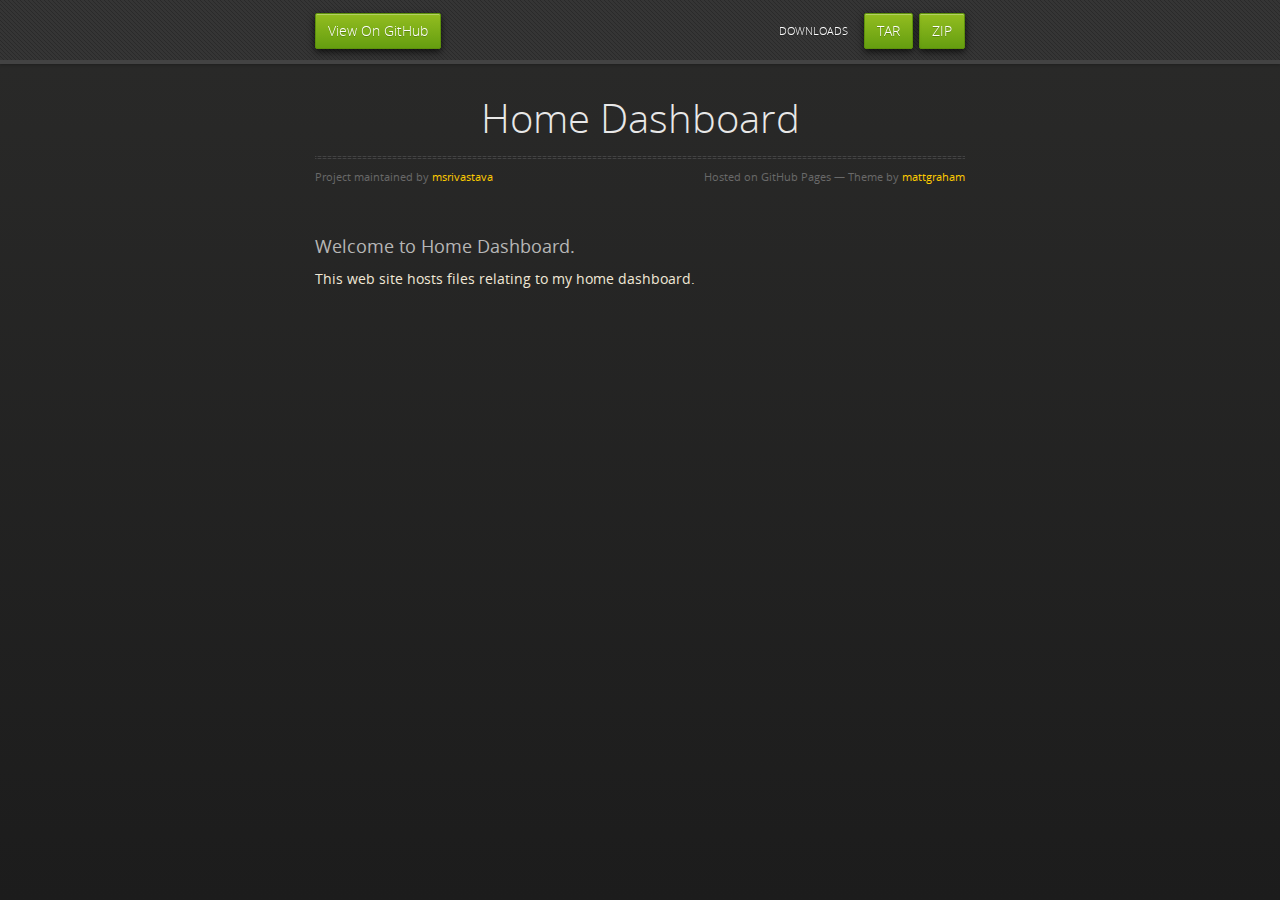
<file: index.html>
<!doctype html>
<html>
  <head>
    <meta charset="utf-8">
    <meta http-equiv="X-UA-Compatible" content="chrome=1">
    <title>Mani's Home Dashboard</title>
    <link rel="stylesheet" href="stylesheets/styles.css">
    <link rel="stylesheet" href="stylesheets/pygment_trac.css">
    <script src="https://ajax.googleapis.com/ajax/libs/jquery/1.7.1/jquery.min.js"></script>
    <script src="javascripts/respond.js"></script>
    <!--[if lt IE 9]>
      <script src="//html5shiv.googlecode.com/svn/trunk/html5.js"></script>
    <![endif]-->
    <!--[if lt IE 8]>
    <link rel="stylesheet" href="stylesheets/ie.css">
    <![endif]-->
    <meta name="viewport" content="width=device-width, initial-scale=1, user-scalable=no">

  </head>
  <body>
      <div id="header">
        <nav>
          <li class="fork"><a href="https://github.com/msrivastava/homedashboard">View On GitHub</a></li>
          <li class="downloads"><a href="https://github.com/msrivastava/homedashboard/zipball/master">ZIP</a></li>
          <li class="downloads"><a href="https://github.com/msrivastava/homedashboard/tarball/master">TAR</a></li>
          <li class="title">DOWNLOADS</li>
        </nav>
      </div><!-- end header -->

    <div class="wrapper">

      <section>
        <div id="title">
          <h1>Home Dashboard</h1>
          <p></p>
          <hr>
          <span class="credits left">Project maintained by <a href="https://github.com/msrivastava">msrivastava</a></span>
          <span class="credits right">Hosted on GitHub Pages &mdash; Theme by <a href="https://twitter.com/michigangraham">mattgraham</a></span>
        </div>

        <h3>
<a name="welcome-to-home-dashboard" class="anchor" href="#welcome-to-home-dashboard"><span class="octicon octicon-link"></span></a>Welcome to Home Dashboard.</h3>

<p>This web site hosts files relating to my home dashboard.</p>
      </section>

    </div>
    <!--[if !IE]><script>fixScale(document);</script><![endif]-->
    
  </body>
</html>
</file>
<file: stylesheets/styles.css>
@font-face {
  font-family: 'OpenSansLight';
  src: url("../fonts/OpenSans-Light-webfont.eot");
  src: url("../fonts/OpenSans-Light-webfont.eot?#iefix") format("embedded-opentype"), url("../fonts/OpenSans-Light-webfont.woff") format("woff"), url("../fonts/OpenSans-Light-webfont.ttf") format("truetype"), url("../fonts/OpenSans-Light-webfont.svg#OpenSansLight") format("svg");
  font-weight: normal;
  font-style: normal;
}

@font-face {
  font-family: 'OpenSansLightItalic';
  src: url("../fonts/OpenSans-LightItalic-webfont.eot");
  src: url("../fonts/OpenSans-LightItalic-webfont.eot?#iefix") format("embedded-opentype"), url("../fonts/OpenSans-LightItalic-webfont.woff") format("woff"), url("../fonts/OpenSans-LightItalic-webfont.ttf") format("truetype"), url("../fonts/OpenSans-LightItalic-webfont.svg#OpenSansLightItalic") format("svg");
  font-weight: normal;
  font-style: normal;
}

@font-face {
  font-family: 'OpenSansRegular';
  src: url("../fonts/OpenSans-Regular-webfont.eot");
  src: url("../fonts/OpenSans-Regular-webfont.eot?#iefix") format("embedded-opentype"), url("../fonts/OpenSans-Regular-webfont.woff") format("woff"), url("../fonts/OpenSans-Regular-webfont.ttf") format("truetype"), url("../fonts/OpenSans-Regular-webfont.svg#OpenSansRegular") format("svg");
  font-weight: normal;
  font-style: normal;
  -webkit-font-smoothing: antialiased;
}

@font-face {
  font-family: 'OpenSansItalic';
  src: url("../fonts/OpenSans-Italic-webfont.eot");
  src: url("../fonts/OpenSans-Italic-webfont.eot?#iefix") format("embedded-opentype"), url("../fonts/OpenSans-Italic-webfont.woff") format("woff"), url("../fonts/OpenSans-Italic-webfont.ttf") format("truetype"), url("../fonts/OpenSans-Italic-webfont.svg#OpenSansItalic") format("svg");
  font-weight: normal;
  font-style: normal;
  -webkit-font-smoothing: antialiased;
}

@font-face {
  font-family: 'OpenSansSemibold';
  src: url("../fonts/OpenSans-Semibold-webfont.eot");
  src: url("../fonts/OpenSans-Semibold-webfont.eot?#iefix") format("embedded-opentype"), url("../fonts/OpenSans-Semibold-webfont.woff") format("woff"), url("../fonts/OpenSans-Semibold-webfont.ttf") format("truetype"), url("../fonts/OpenSans-Semibold-webfont.svg#OpenSansSemibold") format("svg");
  font-weight: normal;
  font-style: normal;
  -webkit-font-smoothing: antialiased;
}

@font-face {
  font-family: 'OpenSansSemiboldItalic';
  src: url("../fonts/OpenSans-SemiboldItalic-webfont.eot");
  src: url("../fonts/OpenSans-SemiboldItalic-webfont.eot?#iefix") format("embedded-opentype"), url("../fonts/OpenSans-SemiboldItalic-webfont.woff") format("woff"), url("../fonts/OpenSans-SemiboldItalic-webfont.ttf") format("truetype"), url("../fonts/OpenSans-SemiboldItalic-webfont.svg#OpenSansSemiboldItalic") format("svg");
  font-weight: normal;
  font-style: normal;
  -webkit-font-smoothing: antialiased;
}

@font-face {
  font-family: 'OpenSansBold';
  src: url("../fonts/OpenSans-Bold-webfont.eot");
  src: url("../fonts/OpenSans-Bold-webfont.eot?#iefix") format("embedded-opentype"), url("../fonts/OpenSans-Bold-webfont.woff") format("woff"), url("../fonts/OpenSans-Bold-webfont.ttf") format("truetype"), url("../fonts/OpenSans-Bold-webfont.svg#OpenSansBold") format("svg");
  font-weight: normal;
  font-style: normal;
  -webkit-font-smoothing: antialiased;
}

@font-face {
  font-family: 'OpenSansBoldItalic';
  src: url("../fonts/OpenSans-BoldItalic-webfont.eot");
  src: url("../fonts/OpenSans-BoldItalic-webfont.eot?#iefix") format("embedded-opentype"), url("../fonts/OpenSans-BoldItalic-webfont.woff") format("woff"), url("../fonts/OpenSans-BoldItalic-webfont.ttf") format("truetype"), url("../fonts/OpenSans-BoldItalic-webfont.svg#OpenSansBoldItalic") format("svg");
  font-weight: normal;
  font-style: normal;
  -webkit-font-smoothing: antialiased;
}

/* normalize.css 2012-02-07T12:37 UTC - http://github.com/necolas/normalize.css */
/* =============================================================================
   HTML5 display definitions
   ========================================================================== */
/*
 * Corrects block display not defined in IE6/7/8/9 & FF3
 */
article,
aside,
details,
figcaption,
figure,
footer,
header,
hgroup,
nav,
section,
summary {
  display: block;
}

/*
 * Corrects inline-block display not defined in IE6/7/8/9 & FF3
 */
audio,
canvas,
video {
  display: inline-block;
  *display: inline;
  *zoom: 1;
}

/*
 * Prevents modern browsers from displaying 'audio' without controls
 */
audio:not([controls]) {
  display: none;
}

/*
 * Addresses styling for 'hidden' attribute not present in IE7/8/9, FF3, S4
 * Known issue: no IE6 support
 */
[hidden] {
  display: none;
}

/* =============================================================================
   Base
   ========================================================================== */
/*
 * 1. Corrects text resizing oddly in IE6/7 when body font-size is set using em units
 *    http://clagnut.com/blog/348/#c790
 * 2. Prevents iOS text size adjust after orientation change, without disabling user zoom
 *    www.456bereastreet.com/archive/201012/controlling_text_size_in_safari_for_ios_without_disabling_user_zoom/
 */
html {
  font-size: 100%;
  /* 1 */
  -webkit-text-size-adjust: 100%;
  /* 2 */
  -ms-text-size-adjust: 100%;
  /* 2 */
}

/*
 * Addresses font-family inconsistency between 'textarea' and other form elements.
 */
html,
button,
input,
select,
textarea {
  font-family: sans-serif;
}

/*
 * Addresses margins handled incorrectly in IE6/7
 */
body {
  margin: 0;
}

/* =============================================================================
   Links
   ========================================================================== */
/*
 * Addresses outline displayed oddly in Chrome
 */
a:focus {
  outline: thin dotted;
}

/*
 * Improves readability when focused and also mouse hovered in all browsers
 * people.opera.com/patrickl/experiments/keyboard/test
 */
a:hover,
a:active {
  outline: 0;
}

/* =============================================================================
   Typography
   ========================================================================== */
/*
 * Addresses font sizes and margins set differently in IE6/7
 * Addresses font sizes within 'section' and 'article' in FF4+, Chrome, S5
 */
h1 {
  font-size: 2em;
  margin: 0.67em 0;
}

h2 {
  font-size: 1.5em;
  margin: 0.83em 0;
}

h3 {
  font-size: 1.17em;
  margin: 1em 0;
}

h4 {
  font-size: 1em;
  margin: 1.33em 0;
}

h5 {
  font-size: 0.83em;
  margin: 1.67em 0;
}

h6 {
  font-size: 0.75em;
  margin: 2.33em 0;
}

/*
 * Addresses styling not present in IE7/8/9, S5, Chrome
 */
abbr[title] {
  border-bottom: 1px dotted;
}

/*
 * Addresses style set to 'bolder' in FF3+, S4/5, Chrome
*/
b,
strong {
  font-weight: bold;
}

blockquote {
  margin: 1em 40px;
}

/*
 * Addresses styling not present in S5, Chrome
 */
dfn {
  font-style: italic;
}

/*
 * Addresses styling not present in IE6/7/8/9
 */
mark {
  background: #ff0;
  color: #000;
}

/*
 * Addresses margins set differently in IE6/7
 */
p,
pre {
  margin: 1em 0;
}

/*
 * Corrects font family set oddly in IE6, S4/5, Chrome
 * en.wikipedia.org/wiki/User:Davidgothberg/Test59
 */
pre,
code,
kbd,
samp {
  font-family: monospace, serif;
  _font-family: 'courier new', monospace;
  font-size: 1em;
}

/*
 * 1. Addresses CSS quotes not supported in IE6/7
 * 2. Addresses quote property not supported in S4
 */
/* 1 */
q {
  quotes: none;
}

/* 2 */
q:before,
q:after {
  content: '';
  content: none;
}

small {
  font-size: 75%;
}

/*
 * Prevents sub and sup affecting line-height in all browsers
 * gist.github.com/413930
 */
sub,
sup {
  font-size: 75%;
  line-height: 0;
  position: relative;
  vertical-align: baseline;
}

sup {
  top: -0.5em;
}

sub {
  bottom: -0.25em;
}

/* =============================================================================
   Lists
   ========================================================================== */
/*
 * Addresses margins set differently in IE6/7
 */
dl,
menu,
ol,
ul {
  margin: 1em 0;
}

dd {
  margin: 0 0 0 40px;
}

/*
 * Addresses paddings set differently in IE6/7
 */
menu,
ol,
ul {
  padding: 0 0 0 40px;
}

/*
 * Corrects list images handled incorrectly in IE7
 */
nav ul,
nav ol {
  list-style: none;
  list-style-image: none;
}

/* =============================================================================
   Embedded content
   ========================================================================== */
/*
 * 1. Removes border when inside 'a' element in IE6/7/8/9, FF3
 * 2. Improves image quality when scaled in IE7
 *    code.flickr.com/blog/2008/11/12/on-ui-quality-the-little-things-client-side-image-resizing/
 */
img {
  border: 0;
  /* 1 */
  -ms-interpolation-mode: bicubic;
  /* 2 */
}

/*
 * Corrects overflow displayed oddly in IE9
 */
svg:not(:root) {
  overflow: hidden;
}

/* =============================================================================
   Figures
   ========================================================================== */
/*
 * Addresses margin not present in IE6/7/8/9, S5, O11
 */
figure {
  margin: 0;
}

/* =============================================================================
   Forms
   ========================================================================== */
/*
 * Corrects margin displayed oddly in IE6/7
 */
form {
  margin: 0;
}

/*
 * Define consistent border, margin, and padding
 */
fieldset {
  border: 1px solid #c0c0c0;
  margin: 0 2px;
  padding: 0.35em 0.625em 0.75em;
}

/*
 * 1. Corrects color not being inherited in IE6/7/8/9
 * 2. Corrects text not wrapping in FF3 
 * 3. Corrects alignment displayed oddly in IE6/7
 */
legend {
  border: 0;
  /* 1 */
  padding: 0;
  white-space: normal;
  /* 2 */
  *margin-left: -7px;
  /* 3 */
}

/*
 * 1. Corrects font size not being inherited in all browsers
 * 2. Addresses margins set differently in IE6/7, FF3+, S5, Chrome
 * 3. Improves appearance and consistency in all browsers
 */
button,
input,
select,
textarea {
  font-size: 100%;
  /* 1 */
  margin: 0;
  /* 2 */
  vertical-align: baseline;
  /* 3 */
  *vertical-align: middle;
  /* 3 */
}

/*
 * Addresses FF3/4 setting line-height on 'input' using !important in the UA stylesheet
 */
button,
input {
  line-height: normal;
  /* 1 */
}

/*
 * 1. Improves usability and consistency of cursor style between image-type 'input' and others
 * 2. Corrects inability to style clickable 'input' types in iOS
 * 3. Removes inner spacing in IE7 without affecting normal text inputs
 *    Known issue: inner spacing remains in IE6
 */
button,
input[type="button"],
input[type="reset"],
input[type="submit"] {
  cursor: pointer;
  /* 1 */
  -webkit-appearance: button;
  /* 2 */
  *overflow: visible;
  /* 3 */
}

/*
 * Re-set default cursor for disabled elements
 */
button[disabled],
input[disabled] {
  cursor: default;
}

/*
 * 1. Addresses box sizing set to content-box in IE8/9
 * 2. Removes excess padding in IE8/9
 * 3. Removes excess padding in IE7
      Known issue: excess padding remains in IE6
 */
input[type="checkbox"],
input[type="radio"] {
  box-sizing: border-box;
  /* 1 */
  padding: 0;
  /* 2 */
  *height: 13px;
  /* 3 */
  *width: 13px;
  /* 3 */
}

/*
 * 1. Addresses appearance set to searchfield in S5, Chrome
 * 2. Addresses box-sizing set to border-box in S5, Chrome (include -moz to future-proof)
 */
input[type="search"] {
  -webkit-appearance: textfield;
  /* 1 */
  -moz-box-sizing: content-box;
  -webkit-box-sizing: content-box;
  /* 2 */
  box-sizing: content-box;
}

/*
 * Removes inner padding and search cancel button in S5, Chrome on OS X
 */
input[type="search"]::-webkit-search-decoration,
input[type="search"]::-webkit-search-cancel-button {
  -webkit-appearance: none;
}

/*
 * Removes inner padding and border in FF3+
 * www.sitepen.com/blog/2008/05/14/the-devils-in-the-details-fixing-dojos-toolbar-buttons/
 */
button::-moz-focus-inner,
input::-moz-focus-inner {
  border: 0;
  padding: 0;
}

/*
 * 1. Removes default vertical scrollbar in IE6/7/8/9
 * 2. Improves readability and alignment in all browsers
 */
textarea {
  overflow: auto;
  /* 1 */
  vertical-align: top;
  /* 2 */
}

/* =============================================================================
   Tables
   ========================================================================== */
/*
 * Remove most spacing between table cells
 */
table {
  border-collapse: collapse;
  border-spacing: 0;
}

body {
  padding: 0px 0 20px 0px;
  margin: 0px;
  font: 14px/1.5 "OpenSansRegular", "Helvetica Neue", Helvetica, Arial, sans-serif;
  color: #f0e7d5;
  font-weight: normal;
  background: #252525;
  background-attachment: fixed !important;
  background: -webkit-gradient(linear, 50% 0%, 50% 100%, color-stop(0%, #2a2a29), color-stop(100%, #1c1c1c));
  background: -webkit-linear-gradient(#2a2a29, #1c1c1c);
  background: -moz-linear-gradient(#2a2a29, #1c1c1c);
  background: -o-linear-gradient(#2a2a29, #1c1c1c);
  background: -ms-linear-gradient(#2a2a29, #1c1c1c);
  background: linear-gradient(#2a2a29, #1c1c1c);
}

h1, h2, h3, h4, h5, h6 {
  color: #e8e8e8;
  margin: 0 0 10px;
  font-family: 'OpenSansRegular', "Helvetica Neue", Helvetica, Arial, sans-serif;
  font-weight: normal;
}

p, ul, ol, table, pre, dl {
  margin: 0 0 20px;
}

h1, h2, h3 {
  line-height: 1.1;
}

h1 {
  font-size: 28px;
}

h2 {
  font-size: 24px;
}

h4, h5, h6 {
  color: #e8e8e8;
}

h3 {
  font-size: 18px;
  line-height: 24px;
  font-family: 'OpenSansRegular', "Helvetica Neue", Helvetica, Arial, sans-serif !important;
  font-weight: normal;
  color: #b6b6b6;
}

a {
  color: #ffcc00;
  font-weight: 400;
  text-decoration: none;
}
a:hover {
  color: #ffeb9b;
}

a small {
  font-size: 11px;
  color: #666;
  margin-top: -0.6em;
  display: block;
}

ul {
  list-style-image: url("../images/bullet.png");
}

strong {
  font-family: 'OpenSansBold', "Helvetica Neue", Helvetica, Arial, sans-serif !important;
  font-weight: normal;
}

.wrapper {
  max-width: 650px;
  margin: 0 auto;
  position: relative;
  padding: 0 20px;
}

section img {
  max-width: 100%;
}

blockquote {
  border-left: 3px solid #ffcc00;
  margin: 0;
  padding: 0 0 0 20px;
  font-style: italic;
}

code {
  font-family: "Lucida Sans", Monaco, Bitstream Vera Sans Mono, Lucida Console, Terminal;
  color: #efefef;
  font-size: 13px;
  margin: 0 4px;
  padding: 4px 6px;
  -moz-border-radius: 2px;
  -webkit-border-radius: 2px;
  -o-border-radius: 2px;
  -ms-border-radius: 2px;
  -khtml-border-radius: 2px;
  border-radius: 2px;
}

pre {
  padding: 8px 15px;
  background: #191919;
  -moz-border-radius: 2px;
  -webkit-border-radius: 2px;
  -o-border-radius: 2px;
  -ms-border-radius: 2px;
  -khtml-border-radius: 2px;
  border-radius: 2px;
  border: 1px solid #121212;
  -moz-box-shadow: inset 0 1px 3px rgba(0, 0, 0, 0.3);
  -webkit-box-shadow: inset 0 1px 3px rgba(0, 0, 0, 0.3);
  -o-box-shadow: inset 0 1px 3px rgba(0, 0, 0, 0.3);
  box-shadow: inset 0 1px 3px rgba(0, 0, 0, 0.3);
  overflow: auto;
  overflow-y: hidden;
}
pre code {
  color: #efefef;
  text-shadow: 0px 1px 0px #000;
  margin: 0;
  padding: 0;
}

table {
  width: 100%;
  border-collapse: collapse;
}

th {
  text-align: left;
  padding: 5px 10px;
  border-bottom: 1px solid #434343;
  color: #b6b6b6;
  font-family: 'OpenSansSemibold', "Helvetica Neue", Helvetica, Arial, sans-serif !important;
  font-weight: normal;
}

td {
  text-align: left;
  padding: 5px 10px;
  border-bottom: 1px solid #434343;
}

hr {
  border: 0;
  outline: none;
  height: 3px;
  background: transparent url("../images/hr.gif") center center repeat-x;
  margin: 0 0 20px;
}

dt {
  color: #F0E7D5;
  font-family: 'OpenSansSemibold', "Helvetica Neue", Helvetica, Arial, sans-serif !important;
  font-weight: normal;
}

#header {
  z-index: 100;
  left: 0;
  top: 0px;
  height: 60px;
  width: 100%;
  position: fixed;
  background: url(../images/nav-bg.gif) #353535;
  border-bottom: 4px solid #434343;
  -moz-box-shadow: 0px 1px 3px rgba(0, 0, 0, 0.25);
  -webkit-box-shadow: 0px 1px 3px rgba(0, 0, 0, 0.25);
  -o-box-shadow: 0px 1px 3px rgba(0, 0, 0, 0.25);
  box-shadow: 0px 1px 3px rgba(0, 0, 0, 0.25);
}
#header nav {
  max-width: 650px;
  margin: 0 auto;
  padding: 0 10px;
  background: blue;
  margin: 6px auto;
}
#header nav li {
  font-family: 'OpenSansLight', "Helvetica Neue", Helvetica, Arial, sans-serif;
  font-weight: normal;
  list-style: none;
  display: inline;
  color: white;
  line-height: 50px;
  text-shadow: 0px 1px 0px rgba(0, 0, 0, 0.2);
  font-size: 14px;
}
#header nav li a {
  color: white;
  border: 1px solid #5d910b;
  background: -webkit-gradient(linear, 50% 0%, 50% 100%, color-stop(0%, #93bd20), color-stop(100%, #659e10));
  background: -webkit-linear-gradient(#93bd20, #659e10);
  background: -moz-linear-gradient(#93bd20, #659e10);
  background: -o-linear-gradient(#93bd20, #659e10);
  background: -ms-linear-gradient(#93bd20, #659e10);
  background: linear-gradient(#93bd20, #659e10);
  -moz-border-radius: 2px;
  -webkit-border-radius: 2px;
  -o-border-radius: 2px;
  -ms-border-radius: 2px;
  -khtml-border-radius: 2px;
  border-radius: 2px;
  -moz-box-shadow: inset 0px 1px 0px rgba(255, 255, 255, 0.3), 0px 3px 7px rgba(0, 0, 0, 0.7);
  -webkit-box-shadow: inset 0px 1px 0px rgba(255, 255, 255, 0.3), 0px 3px 7px rgba(0, 0, 0, 0.7);
  -o-box-shadow: inset 0px 1px 0px rgba(255, 255, 255, 0.3), 0px 3px 7px rgba(0, 0, 0, 0.7);
  box-shadow: inset 0px 1px 0px rgba(255, 255, 255, 0.3), 0px 3px 7px rgba(0, 0, 0, 0.7);
  background-color: #93bd20;
  padding: 10px 12px;
  margin-top: 6px;
  line-height: 14px;
  font-size: 14px;
  display: inline-block;
  text-align: center;
}
#header nav li a:hover {
  background: -webkit-gradient(linear, 50% 0%, 50% 100%, color-stop(0%, #749619), color-stop(100%, #527f0e));
  background: -webkit-linear-gradient(#749619, #527f0e);
  background: -moz-linear-gradient(#749619, #527f0e);
  background: -o-linear-gradient(#749619, #527f0e);
  background: -ms-linear-gradient(#749619, #527f0e);
  background: linear-gradient(#749619, #527f0e);
  background-color: #659e10;
  border: 1px solid #527f0e;
  -moz-box-shadow: inset 0px 1px 1px rgba(0, 0, 0, 0.2), 0px 1px 0px rgba(0, 0, 0, 0);
  -webkit-box-shadow: inset 0px 1px 1px rgba(0, 0, 0, 0.2), 0px 1px 0px rgba(0, 0, 0, 0);
  -o-box-shadow: inset 0px 1px 1px rgba(0, 0, 0, 0.2), 0px 1px 0px rgba(0, 0, 0, 0);
  box-shadow: inset 0px 1px 1px rgba(0, 0, 0, 0.2), 0px 1px 0px rgba(0, 0, 0, 0);
}
#header nav li.fork {
  float: left;
  margin-left: 0px;
}
#header nav li.downloads {
  float: right;
  margin-left: 6px;
}
#header nav li.title {
  float: right;
  margin-right: 10px;
  font-size: 11px;
}

section {
  max-width: 650px;
  padding: 30px 0px 50px 0px;
  margin: 20px 0;
  margin-top: 70px;
}
section #title {
  border: 0;
  outline: none;
  margin: 0 0 50px 0;
  padding: 0 0 5px 0;
}
section #title h1 {
  font-family: 'OpenSansLight', "Helvetica Neue", Helvetica, Arial, sans-serif;
  font-weight: normal;
  font-size: 40px;
  text-align: center;
  line-height: 36px;
}
section #title p {
  color: #d7cfbe;
  font-family: 'OpenSansLight', "Helvetica Neue", Helvetica, Arial, sans-serif;
  font-weight: normal;
  font-size: 18px;
  text-align: center;
}
section #title .credits {
  font-size: 11px;
  font-family: 'OpenSansRegular', "Helvetica Neue", Helvetica, Arial, sans-serif;
  font-weight: normal;
  color: #696969;
  margin-top: -10px;
}
section #title .credits.left {
  float: left;
}
section #title .credits.right {
  float: right;
}

@media print, screen and (max-width: 720px) {
  #title .credits {
    display: block;
    width: 100%;
    line-height: 30px;
    text-align: center;
  }
  #title .credits .left {
    float: none;
    display: block;
  }
  #title .credits .right {
    float: none;
    display: block;
  }
}
@media print, screen and (max-width: 480px) {
  #header {
    margin-top: -20px;
  }

  section {
    margin-top: 40px;
  }

  nav {
    display: none;
  }
}
</file>
<file: stylesheets/pygment_trac.css>
.highlight .hll { background-color: #404040 }
.highlight  { color: #d0d0d0 }
.highlight .c { color: #999999; font-style: italic } /* Comment */
.highlight .err { color: #a61717; background-color: #e3d2d2 } /* Error */
.highlight .g { color: #d0d0d0 } /* Generic */
.highlight .k { color: #6ab825; font-weight: normal } /* Keyword */
.highlight .l { color: #d0d0d0 } /* Literal */
.highlight .n { color: #d0d0d0 } /* Name */
.highlight .o { color: #d0d0d0 } /* Operator */
.highlight .x { color: #d0d0d0 } /* Other */
.highlight .p { color: #d0d0d0 } /* Punctuation */
.highlight .cm { color: #999999; font-style: italic } /* Comment.Multiline */
.highlight .cp { color: #cd2828; font-weight: normal } /* Comment.Preproc */
.highlight .c1 { color: #999999; font-style: italic } /* Comment.Single */
.highlight .cs { color: #e50808; font-weight: normal; background-color: #520000 } /* Comment.Special */
.highlight .gd { color: #d22323 } /* Generic.Deleted */
.highlight .ge { color: #d0d0d0; font-style: italic } /* Generic.Emph */
.highlight .gr { color: #d22323 } /* Generic.Error */
.highlight .gh { color: #ffffff; font-weight: normal } /* Generic.Heading */
.highlight .gi { color: #589819 } /* Generic.Inserted */
.highlight .go { color: #cccccc } /* Generic.Output */
.highlight .gp { color: #aaaaaa } /* Generic.Prompt */
.highlight .gs { color: #d0d0d0; font-weight: normal } /* Generic.Strong */
.highlight .gu { color: #ffffff; text-decoration: underline } /* Generic.Subheading */
.highlight .gt { color: #d22323 } /* Generic.Traceback */
.highlight .kc { color: #6ab825; font-weight: normal } /* Keyword.Constant */
.highlight .kd { color: #6ab825; font-weight: normal } /* Keyword.Declaration */
.highlight .kn { color: #6ab825; font-weight: normal } /* Keyword.Namespace */
.highlight .kp { color: #6ab825 } /* Keyword.Pseudo */
.highlight .kr { color: #6ab825; font-weight: normal } /* Keyword.Reserved */
.highlight .kt { color: #6ab825; font-weight: normal } /* Keyword.Type */
.highlight .ld { color: #d0d0d0 } /* Literal.Date */
.highlight .m { color: #3677a9 } /* Literal.Number */
.highlight .s { color: #9dd5f1 } /* Literal.String */
.highlight .na { color: #bbbbbb } /* Name.Attribute */
.highlight .nb { color: #24909d } /* Name.Builtin */
.highlight .nc { color: #447fcf; text-decoration: underline } /* Name.Class */
.highlight .no { color: #40ffff } /* Name.Constant */
.highlight .nd { color: #ffa500 } /* Name.Decorator */
.highlight .ni { color: #d0d0d0 } /* Name.Entity */
.highlight .ne { color: #bbbbbb } /* Name.Exception */
.highlight .nf { color: #447fcf } /* Name.Function */
.highlight .nl { color: #d0d0d0 } /* Name.Label */
.highlight .nn { color: #447fcf; text-decoration: underline } /* Name.Namespace */
.highlight .nx { color: #d0d0d0 } /* Name.Other */
.highlight .py { color: #d0d0d0 } /* Name.Property */
.highlight .nt { color: #6ab825;} /* Name.Tag */
.highlight .nv { color: #40ffff } /* Name.Variable */
.highlight .ow { color: #6ab825; font-weight: normal } /* Operator.Word */
.highlight .w { color: #666666 } /* Text.Whitespace */
.highlight .mf { color: #3677a9 } /* Literal.Number.Float */
.highlight .mh { color: #3677a9 } /* Literal.Number.Hex */
.highlight .mi { color: #3677a9 } /* Literal.Number.Integer */
.highlight .mo { color: #3677a9 } /* Literal.Number.Oct */
.highlight .sb { color: #9dd5f1 } /* Literal.String.Backtick */
.highlight .sc { color: #9dd5f1 } /* Literal.String.Char */
.highlight .sd { color: #9dd5f1 } /* Literal.String.Doc */
.highlight .s2 { color: #9dd5f1 } /* Literal.String.Double */
.highlight .se { color: #9dd5f1 } /* Literal.String.Escape */
.highlight .sh { color: #9dd5f1 } /* Literal.String.Heredoc */
.highlight .si { color: #9dd5f1 } /* Literal.String.Interpol */
.highlight .sx { color: #ffa500 } /* Literal.String.Other */
.highlight .sr { color: #9dd5f1 } /* Literal.String.Regex */
.highlight .s1 { color: #9dd5f1 } /* Literal.String.Single */
.highlight .ss { color: #9dd5f1 } /* Literal.String.Symbol */
.highlight .bp { color: #24909d } /* Name.Builtin.Pseudo */
.highlight .vc { color: #40ffff } /* Name.Variable.Class */
.highlight .vg { color: #40ffff } /* Name.Variable.Global */
.highlight .vi { color: #40ffff } /* Name.Variable.Instance */
.highlight .il { color: #3677a9 } /* Literal.Number.Integer.Long */
</file>
<file: stylesheets/ie.css>
nav {
  display: none;
}
</file>
